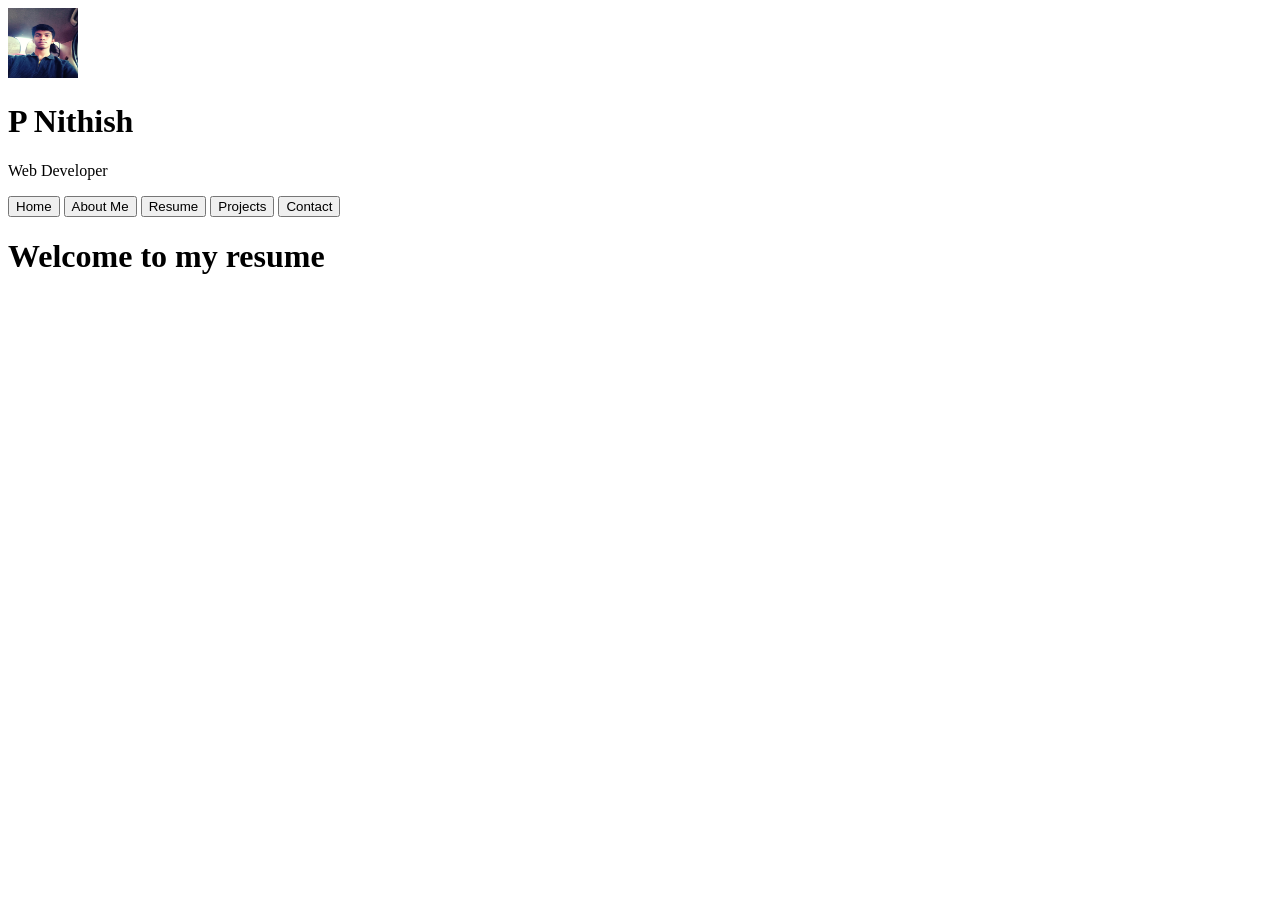
<file: index.html>
<!DOCTYPE html>
<html lang="en">
<head>
    <meta charset="UTF-8">
    <meta name="viewport" content="width=device-width, initial-scale=1.0">
    <title>P Nithish</title>
    <link rel="icon" href="photo1.jpg" type="image/png" border-radius="50px">
    <link rel="stylesheet" href="style.css">
</head>
<body>
    <header> 
        <div>
            <img src="photo1.jpg" alt="Logo" width="70" height="70">
                <h1>P Nithish</h1>
                <p>Web Developer</p>
                <button onclick="location.href='index.html'">Home</button>
                <button onclick="location.href='About.html'">About Me</button>
                <button onclick="location.href='Resume.html'">Resume</button>
                <button onclick="location.href='Example.html'">Projects</button>
                <button onclick="location.href='Contact.html'">Contact</button>
        </div>
    </header>
    <h1>Welcome to my resume</h1>

</body>
</html>
</file>
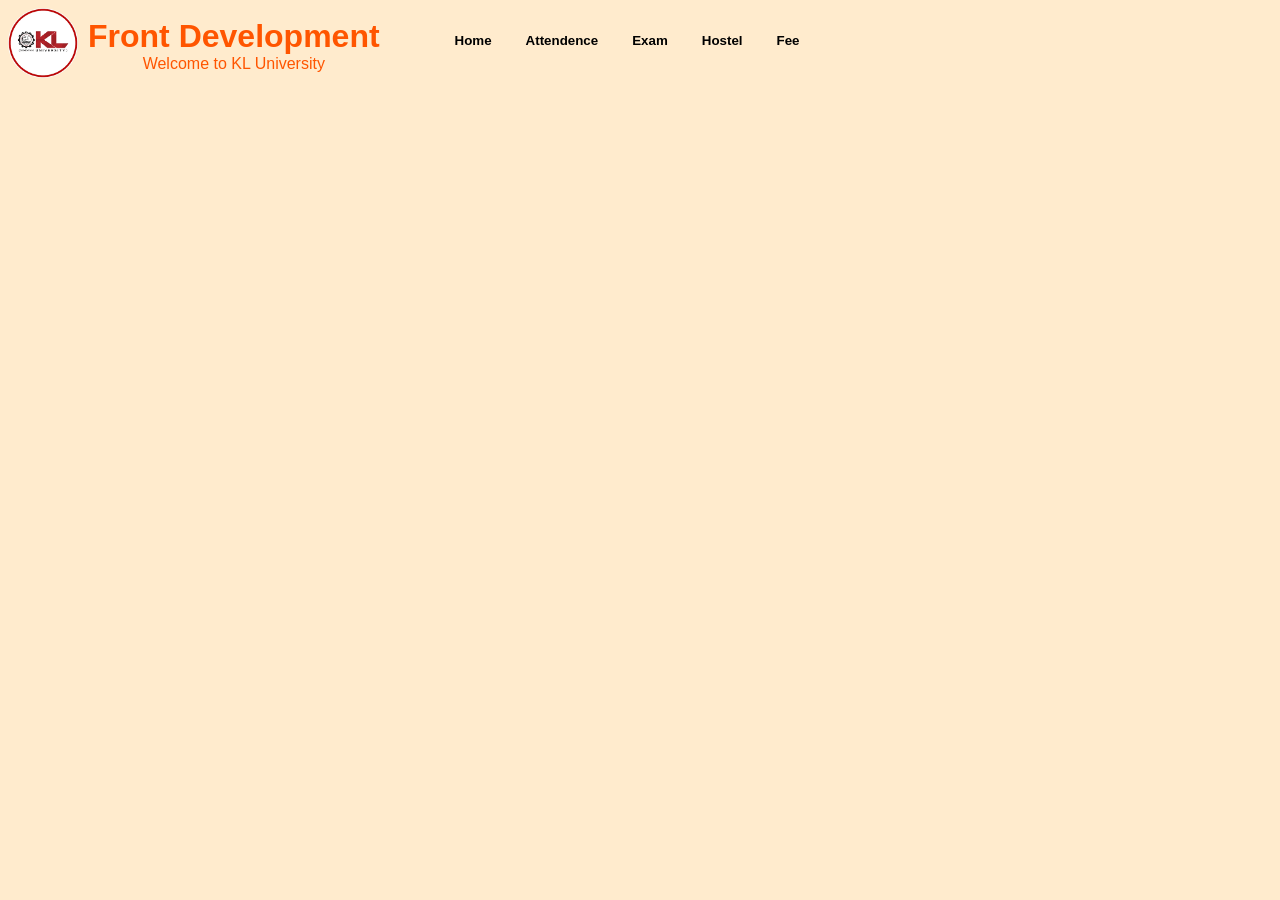
<file: Example.html>
<!DOCTYPE html>
<html lang="en">

<head>
    <meta charset="UTF-8">
    <meta name="viewport" content="width=device-width, initial-scale=1.0">
    <title>Kl Logo</title>
    <link rel="icon" href="kl_logo.png" type="image/png" border-radius="50%">
    <style>
        body {
            background-color: blanchedalmond;
        }

        div.container {
            width: auto;
            overflow: auto;
            text-align: center;
            gap: 10px;
        }

        div.container div {
            float: left;
            width: 25;
            text-align: center;
        }

        img {
            width: 70px;
            height: 70px;
            border-radius: 50%;
            margin-right: 10px;
        }

        div.text h1 {
            font-family: Arial, Helvetica, sans-serif;
            color: rgb(255, 85, 0);
            margin: 0px;
            margin-top: 10px;
        }

        div.text p {
            text-align: center;
            font-family: Arial, Helvetica, sans-serif;
            color: rgb(255, 85, 0);
            margin: 0px;

        }

        div.nav {
            margin-top: 10px;
            margin-left: 60px;
            text-align: center;

        }

        div.nav button {
            background-color: rgba(255, 85, 0, 0);
            color: black;
            border-radius: 10px;
            padding: 10px;
            margin: 5px;
            border: none;
        }

        div.nav button a {
            text-decoration: none;
            color: black;
            font-weight: bold;
            font-family: Arial, Helvetica, sans-serif;
        }

        div.nav button:hover a:hover {
            /* background-color: rgb(255, 85, 0); */
            color: rgb(232, 27, 27);
            cursor: pointer;
        }
    </style>
</head>

<body>
    <div class="container">
        <div class="image">
            <img src="kl_logo.png" alt="Kl Logo">
        </div>
        <div class="text">
            <h1>Front Development</h1>
            <p>Welcome to KL University</p>
        </div>
        <div class="nav">
            <button><a href="Home.html">Home</a></button>
            <button><a href="Home.html">Attendence</a></button>
            <button><a href="Home.html">Exam</a></button>
            <button><a href="Home.html">Hostel</a></button>
            <button><a href="Home.html">Fee</a></button>
        </div>
    </div>
</body>

</html>
</file>
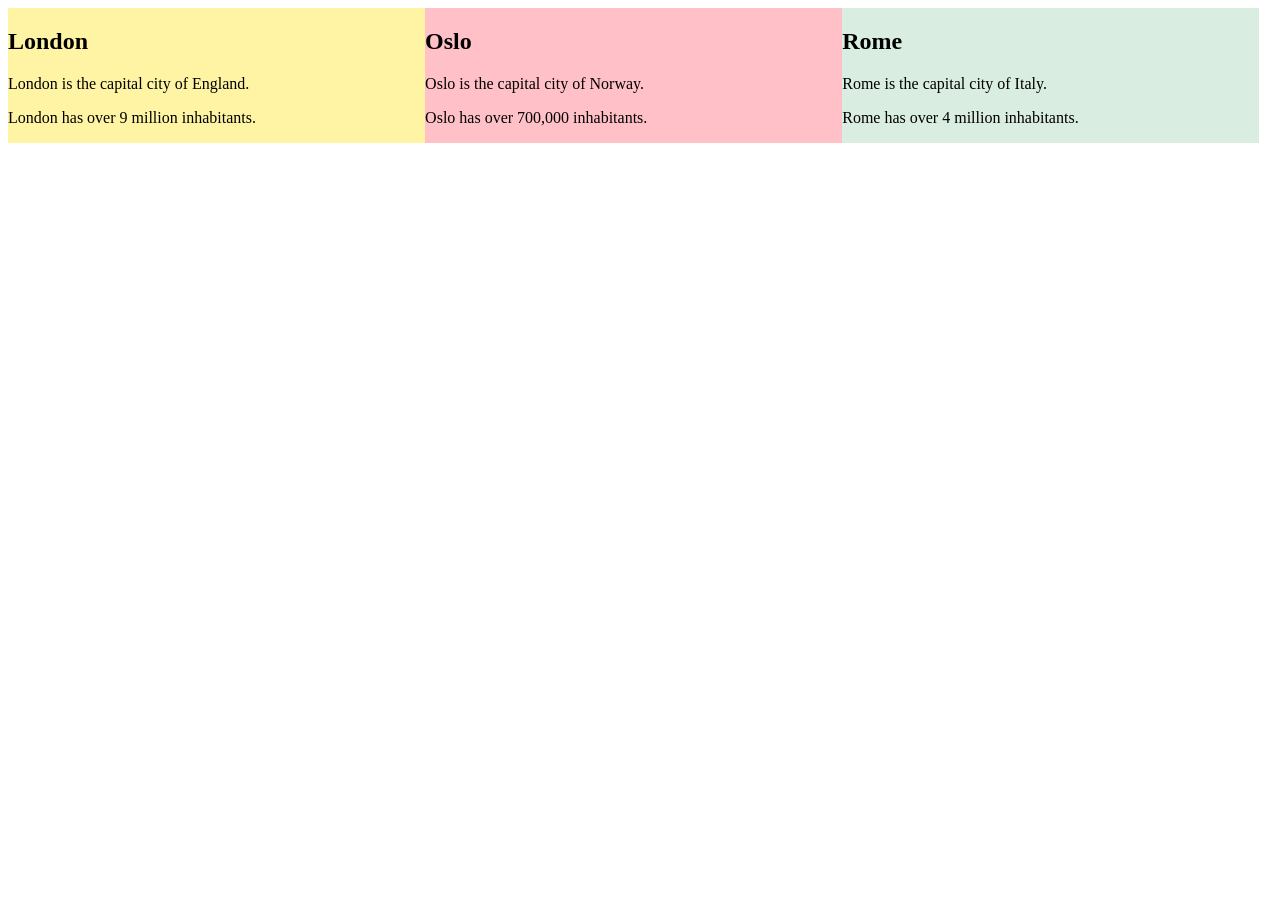
<file: Example2.html>
<!DOCTYPE html>
<html>
<style>
div.mycontainer {
  width:100%;
  overflow:auto;
}
div.mycontainer div {
  width:33%;  
  float:left;
}
</style>
<body>

<div class="mycontainer">

  <div style="background-color:#FFF4A3;">
    <h2>London</h2>
    <p>London is the capital city of England.</p>
    <p>London has over 9 million inhabitants.</p>
  </div>
  
  <div style="background-color:#FFC0C7;">
    <h2>Oslo</h2>
    <p>Oslo is the capital city of Norway.</p>
    <p>Oslo has over 700,000 inhabitants.</p>
  </div>
  
  <div style="background-color:#D9EEE1;">
    <h2>Rome</h2>
    <p>Rome is the capital city of Italy.</p>
    <p>Rome has over 4 million inhabitants.</p>
  </div>
</file>
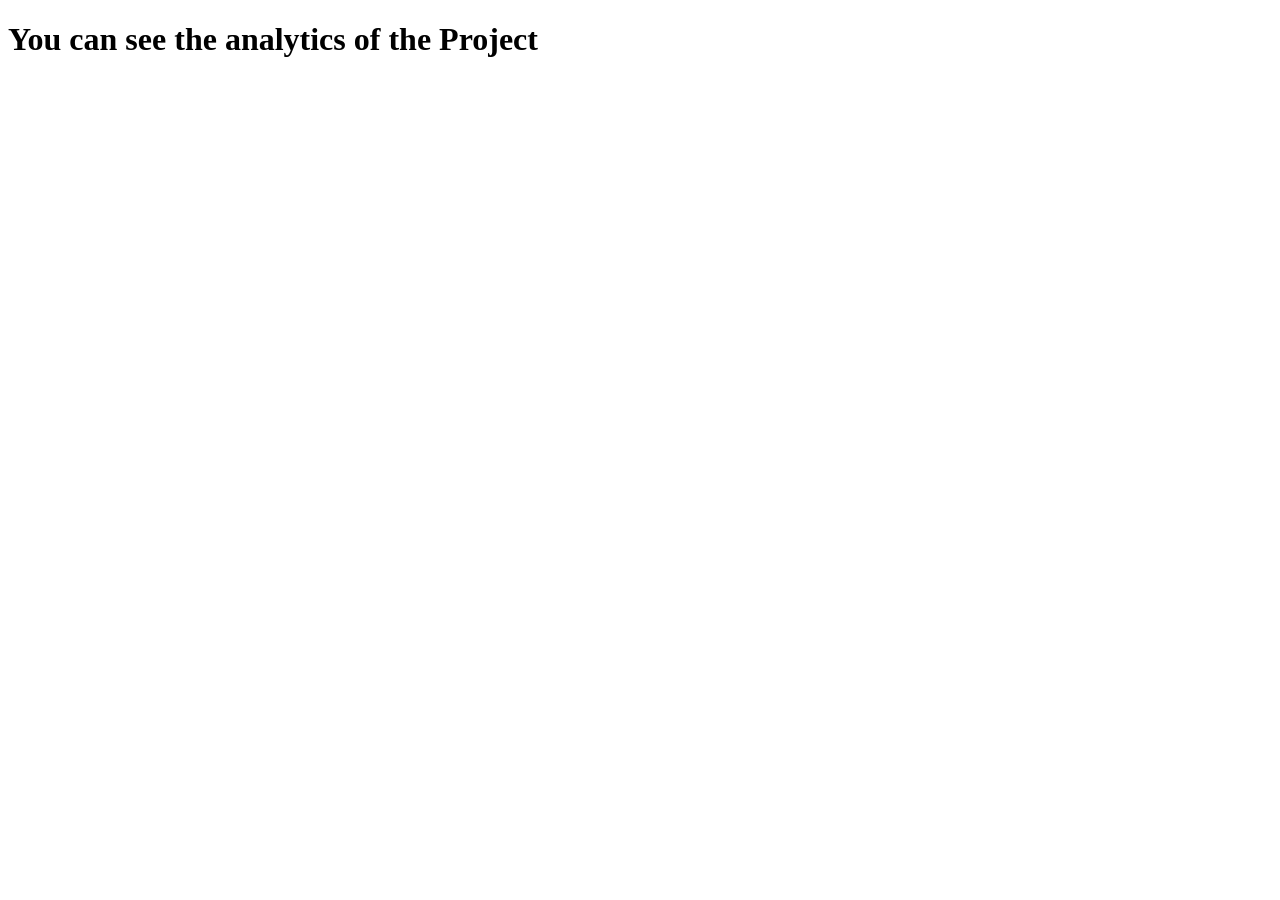
<file: Home.html>
<!DOCTYPE html>
<html lang="en">
<head>
    <meta charset="UTF-8">
    <meta name="viewport" content="width=device-width, initial-scale=1.0">
    <title>Document</title>
</head>
<body>
    <h1>You can see the analytics of the Project</h1>
</body>
</html>
</file>
<file: style.css>
div{
    overflow: auto;
    
}
</file>
